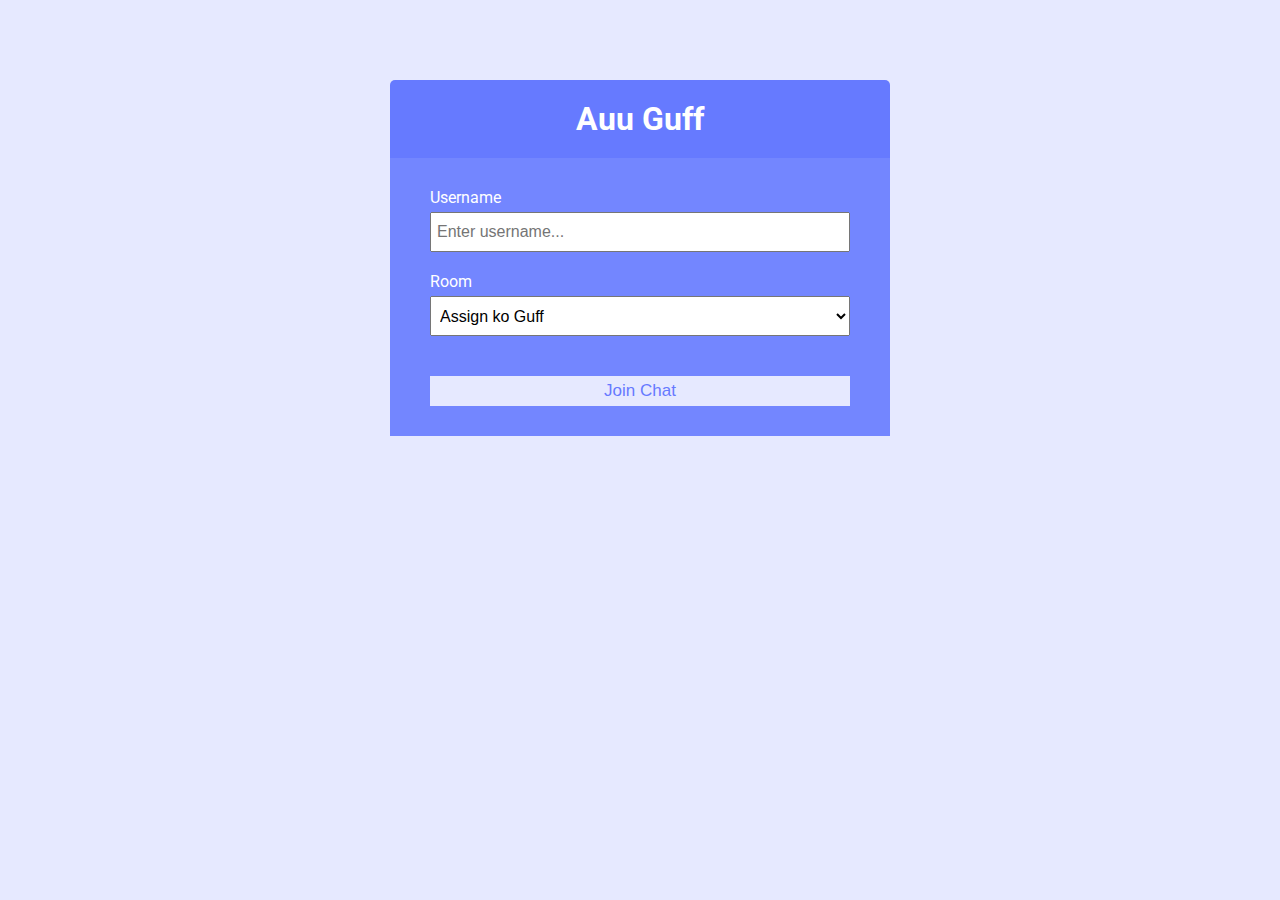
<file: Chat/public/index.html>
<!DOCTYPE html>
<html lang="en">
	<head>
		<meta charset="UTF-8" />
		<meta name="viewport" content="width=device-width, initial-scale=1.0" />
		<meta http-equiv="X-UA-Compatible" content="ie=edge" />
		<link
			rel="stylesheet"
			href="https://cdnjs.cloudflare.com/ajax/libs/font-awesome/5.12.1/css/all.min.css"
			integrity="sha256-mmgLkCYLUQbXn0B1SRqzHar6dCnv9oZFPEC1g1cwlkk="
			crossorigin="anonymous"
		/>
		<link rel="stylesheet" href="sty.css" />
		<title>Assignment Guff</title>
	</head>
	<body>
		<div class="join-container">
			<header class="join-header">
				<h1><i class="fas fa-smile"></i> Auu Guff</h1>
			</header>
			<main class="join-main">
				<form action="chat.html">
					<div class="form-control">
						<label for="username">Username</label>
						<input
							type="text"
							name="username"
							id="username"
							placeholder="Enter username..."
							required
						/>
					</div>
					<div class="form-control">
						<label for="room">Room</label>
						<select name="room" id="room">
							<option value="Assign ko Guff">Assign ko Guff</option>
							<option value="Python">Kurakani</option>
							<option value="PHP">school group</option>
							
						</select>
					</div>
					<button type="submit" class="btn">Join Chat</button>
				</form>
			</main>
		</div>
	</body>
</html>
</file>
<file: Chat/public/sty.css>
@import url('https://fonts.googleapis.com/css?family=Roboto&display=swap');

:root {
	--dark-color-a: #667aff;
	--dark-color-b: #7386ff;
	--light-color: #e6e9ff;
	--success-color: #5cb85c;
	--error-color: #d9534f;
}

* {
	box-sizing: border-box;
	margin: 0;
	padding: 0;
}

body {
	font-family: 'Roboto', sans-serif;
	font-size: 16px;
	background: var(--light-color);
	margin: 20px;
}

ul {
	list-style: none;
}

a {
	text-decoration: none;
}

.btn {
	cursor: pointer;
	padding: 5px 15px;
	background: var(--light-color);
	color: var(--dark-color-a);
	border: 0;
	font-size: 17px;
}

/* Chat Page */

.chat-container {
	max-width: 1100px;
	background: #fff;
	margin: 30px auto;
	overflow: hidden;
}

.chat-header {
	background: var(--dark-color-a);
	color: #fff;
	border-top-left-radius: 5px;
	border-top-right-radius: 5px;
	padding: 15px;
	display: flex;
	align-items: center;
	justify-content: space-between;
}

.chat-main {
	display: grid;
	grid-template-columns: 1fr 3fr;
}

.chat-sidebar {
	background: var(--dark-color-b);
	color: #fff;
	padding: 20px 20px 60px;
	overflow-y: scroll;
}

.chat-sidebar h2 {
	font-size: 20px;
	background: rgba(0, 0, 0, 0.1);
	padding: 10px;
	margin-bottom: 20px;
}

.chat-sidebar h3 {
	margin-bottom: 15px;
}

.chat-sidebar ul li {
	padding: 10px 0;
}

.chat-messages {
	padding: 30px;
	max-height: 500px;
	overflow-y: scroll;
}

.chat-messages .message {
	padding: 10px;
	margin-bottom: 15px;
	background-color: var(--light-color);
	border-radius: 5px;
}

.chat-messages .message .meta {
	font-size: 15px;
	font-weight: bold;
	color: var(--dark-color-b);
	opacity: 0.7;
	margin-bottom: 7px;
}

.chat-messages .message .meta span {
	color: #777;
}

.chat-form-container {
	padding: 20px 30px;
	background-color: var(--dark-color-a);
}

.chat-form-container form {
	display: flex;
}

.chat-form-container input[type='text'] {
	font-size: 16px;
	padding: 5px;
	height: 40px;
	flex: 1;
}

/* Join Page */
.join-container {
	max-width: 500px;
	margin: 80px auto;
	color: #fff;
}

.join-header {
	text-align: center;
	padding: 20px;
	background: var(--dark-color-a);
	border-top-left-radius: 5px;
	border-top-right-radius: 5px;
}

.join-main {
	padding: 30px 40px;
	background: var(--dark-color-b);
}

.join-main p {
	margin-bottom: 20px;
}

.join-main .form-control {
	margin-bottom: 20px;
}

.join-main label {
	display: block;
	margin-bottom: 5px;
}

.join-main input[type='text'] {
	font-size: 16px;
	padding: 5px;
	height: 40px;
	width: 100%;
}

.join-main select {
	font-size: 16px;
	padding: 5px;
	height: 40px;
	width: 100%;
}

.join-main .btn {
	margin-top: 20px;
	width: 100%;
}

@media (max-width: 700px) {
	.chat-main {
		display: block;
	}

	.chat-sidebar {
		display: none;
	}
}
</file>
